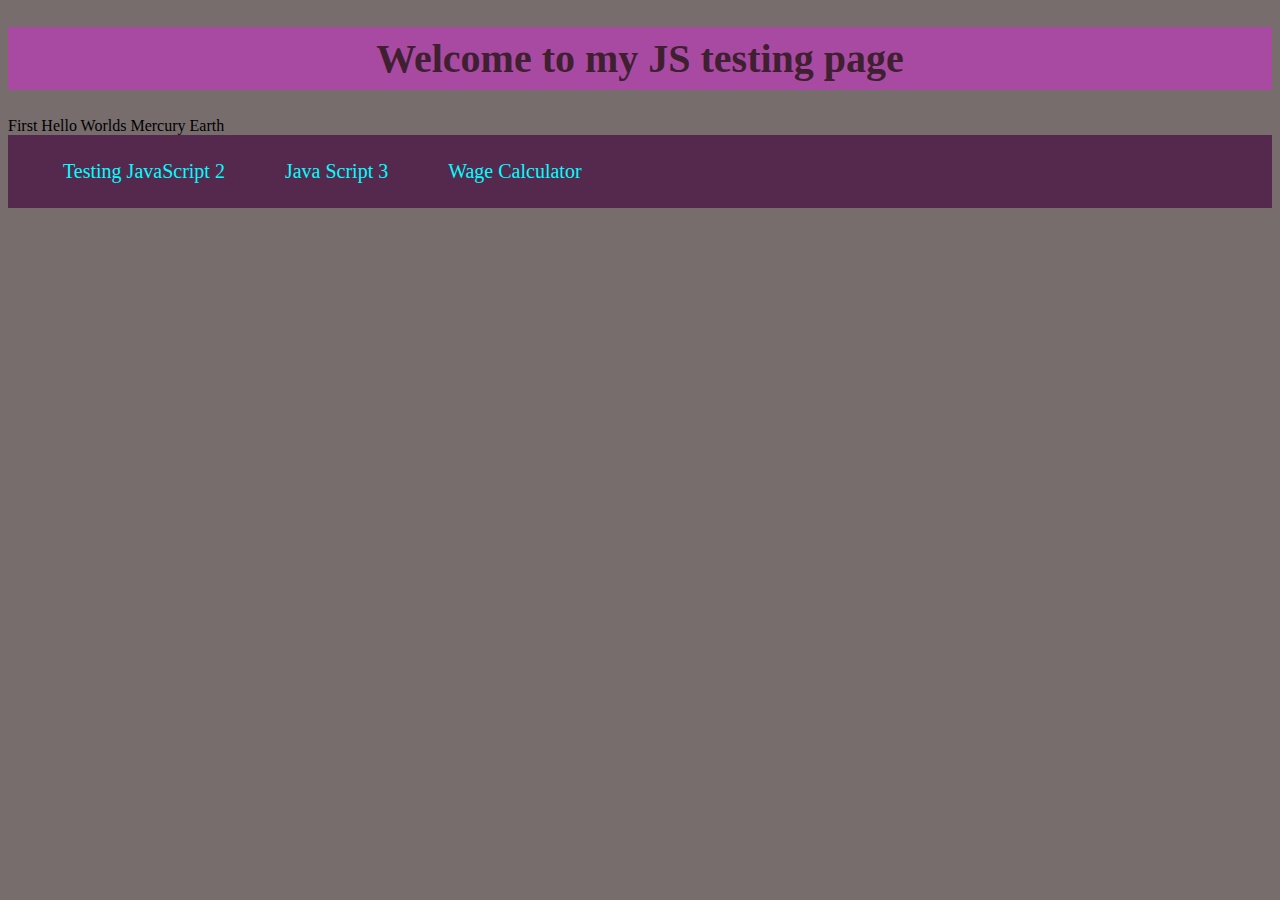
<file: Codes/index.html>
<!Doctype html>
<html lang="en-US">
	<head>
		<title>testing code</title>
		<meta charset='UTF-8'>
		<link rel="stylesheet" href="./testing-1/styles.css" />

		<style>
			
						
		</style>
	</head> 
    <body>	
		<h1> Welcome to my JS testing page </h1>
        <div id="test"></div>
        <ul class="panel01">
			<li><a href="testingJS2.html" target="_self" class="panel02"> Testing JavaScript 2 </a></li>
			<li><a href="testingJS3.html" target=" _self" class="panel02"> Java Script 3</a></li>
			<li><a href="wageCalculator.html" target=" _self" class="panel02"> Wage Calculator</a></li>
		</ul>
		<script src="testing1/JavaScriptTesting.js"> </script>

    </body>



</html>
</file>
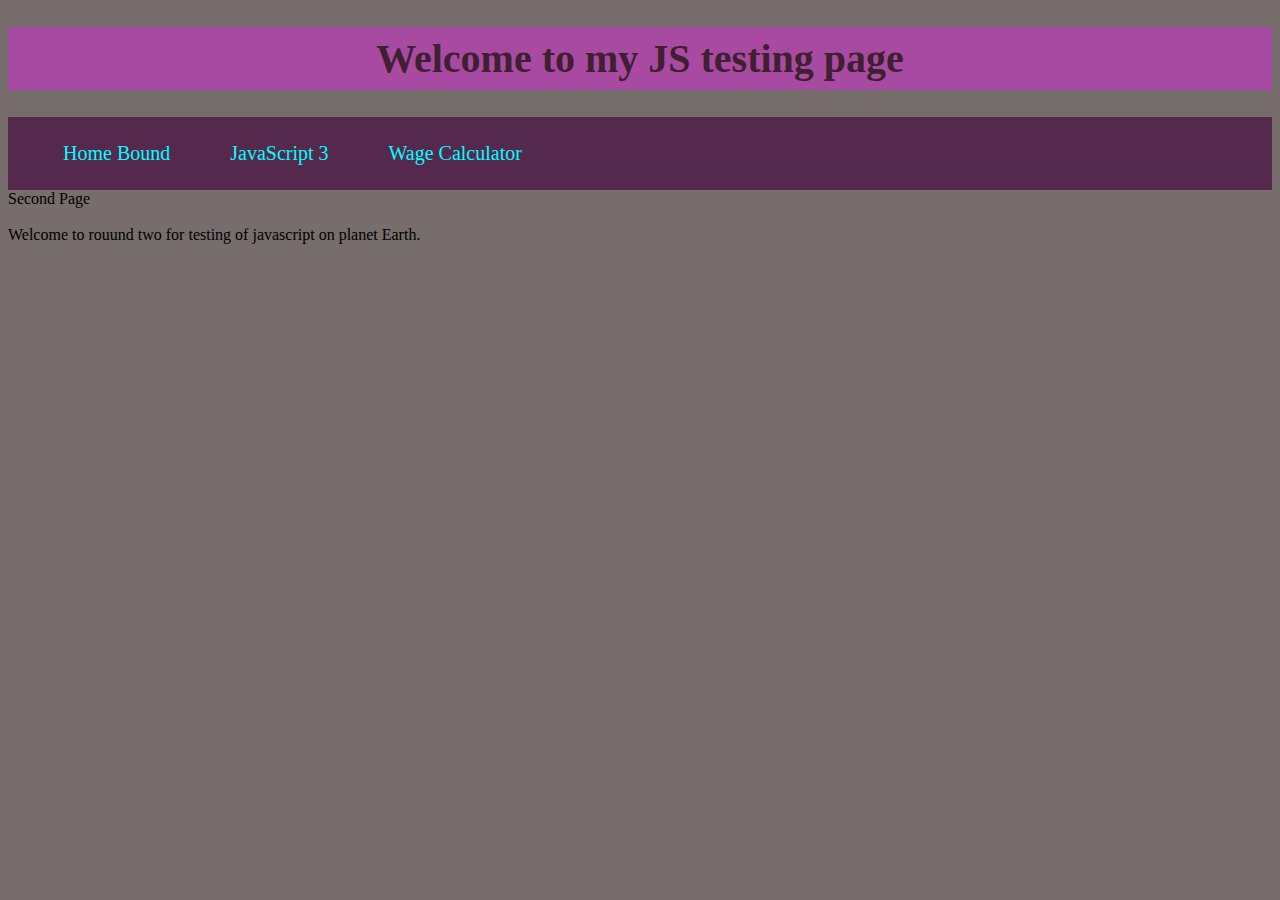
<file: Codes/testingJS2.html>
<!Doctype html>
<html lang="en-US">
	<head>
		<title>testing code2</title>
		<meta charset='UTF-8'>
		<link rel="stylesheet" href="./testing-1/styles.css" />

		<style>
			
			
						
		</style>
	</head> 
    <body>	
		<h1> Welcome to my JS testing page </h1>
        
        <ul class="panel01">
			<li><a href="index.html" target=" _self" class="panel02"> Home Bound </a> </li>
            <li><a href="testingJS3.html" target=" _self" class="panel02"> JavaScript 3</a></li>
			<li><a href="wageCalculator.html" target=" _self" class="panel02"> Wage Calculator</a></li>
		</ul>
        <div id="testingJS2"></div>
		<script src="testing1/javascriptTesting2.js"> </script>

    </body>



</html>
</file>
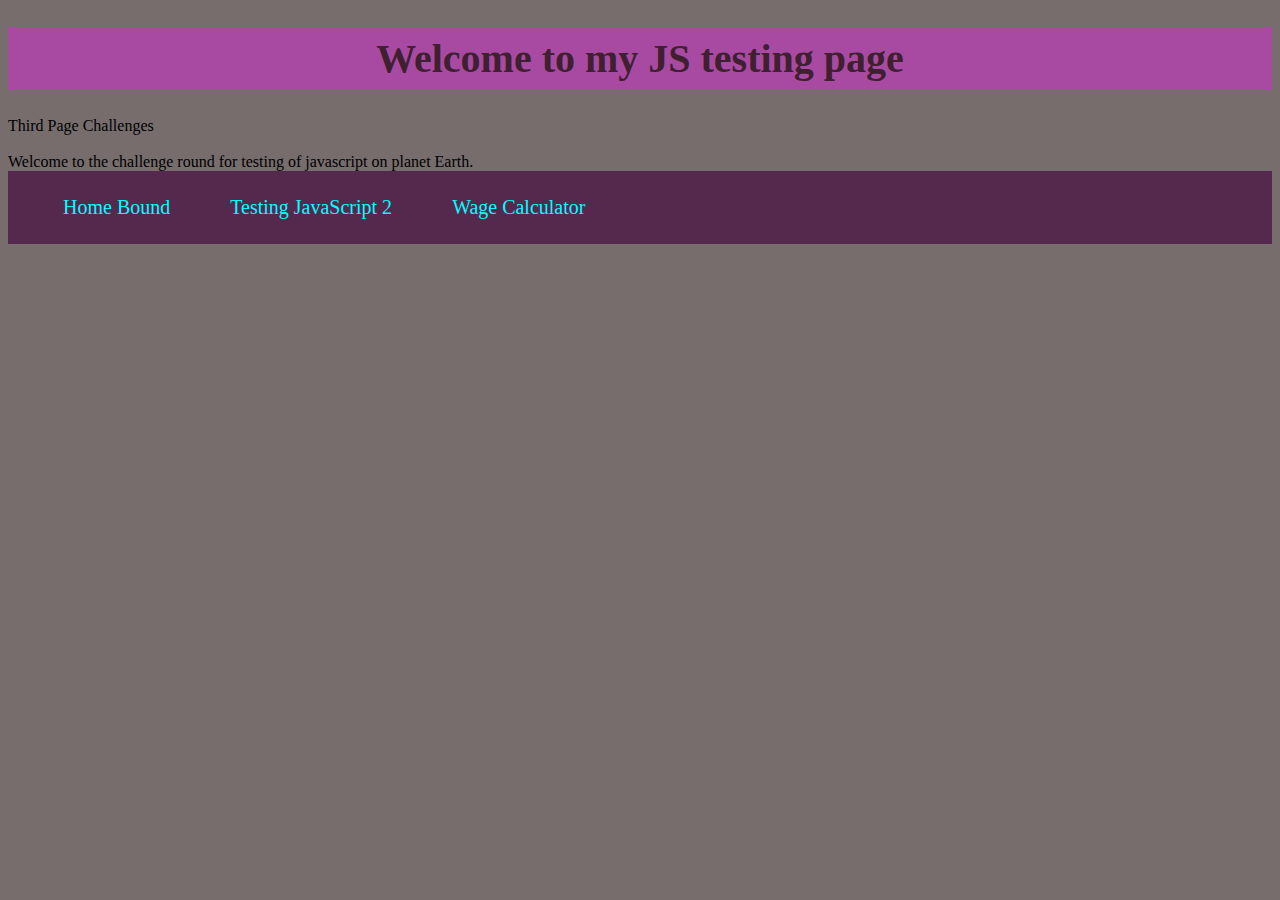
<file: Codes/testingJS3.html>
<!Doctype html>
<html lang="en-US">
	<head>
		<title>testing code2</title>
		<meta charset='UTF-8'>
		<link rel="stylesheet" href="./testing-1/styles.css" />

		<style>
			
						
		</style>
	</head> 
    <body>	
		<h1> Welcome to my JS testing page </h1>
        <div id="testingJS3"></div>
        <ul class="panel01">
			<li><a href="index.html" target=" _self" class="panel02"> Home Bound </a> </li>
            <li><a href="testingJS2.html" target="_self" class="panel02"> Testing JavaScript 2 </a></li>
			<li><a href="wageCalculator.html" target=" _self" class="panel02"> Wage Calculator</a></li>
		</ul>
		<script src="testing1/javascriptTesting3.js"> </script>

    </body>



</html>
</file>
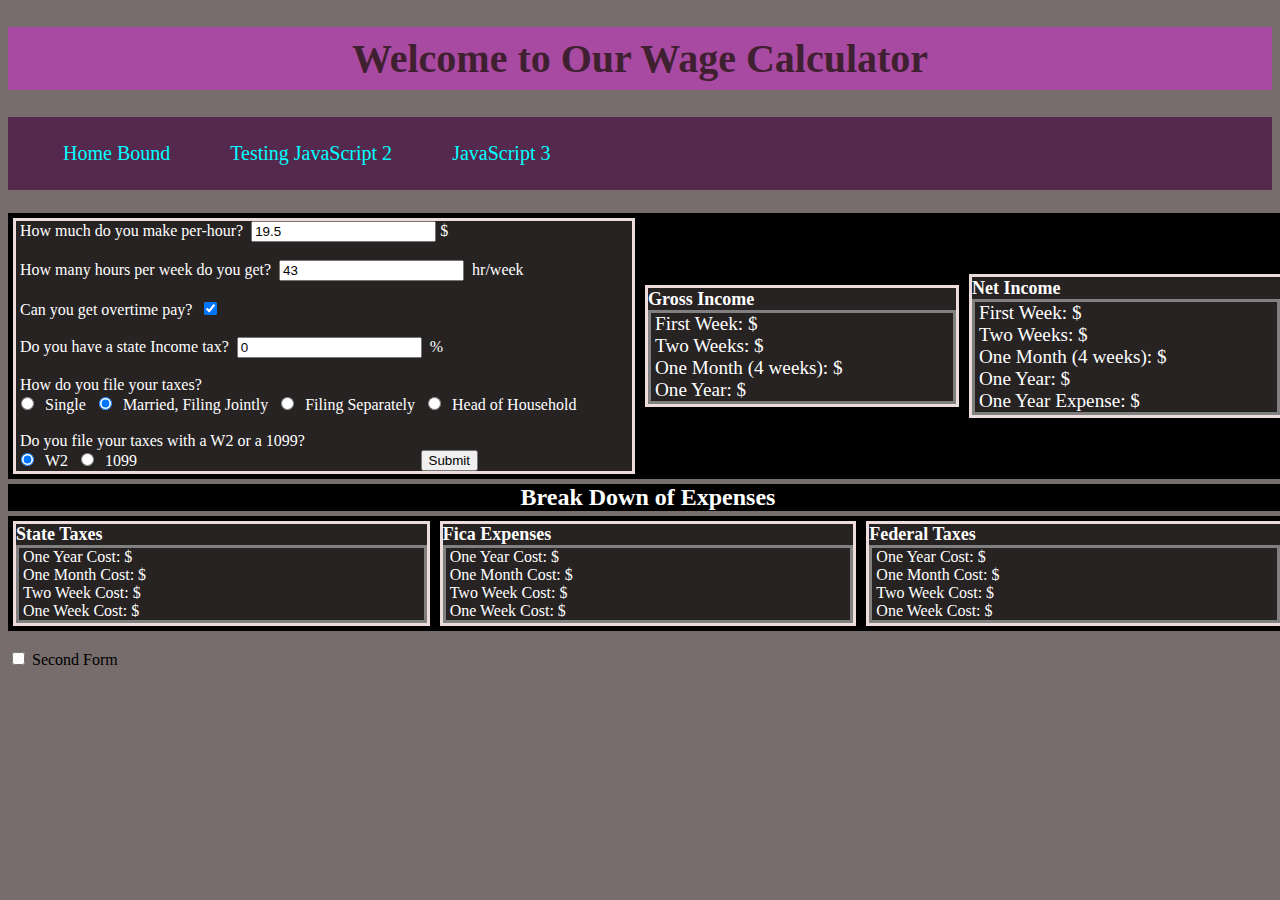
<file: Codes/wageCalculator.html>
<!Doctype html>
<html lang="en-US">
	<head>
		<title>Wage Calculator</title>
		<meta charset='UTF-8'>
		<link rel="stylesheet" href="./testing-1/styles.css" />

		<style>


		</style>
	</head>


	<body>
		<h1> Welcome to Our Wage Calculator </h1>
        <div id="wageCalculator"></div>




        <ul class="panel01">
            <li><a href="index.html" target=" _self" class="panel02"> Home Bound </a> </li>
			<li><a href="testingJS2.html" target="_self" class="panel02"> Testing JavaScript 2 </a></li>
			<li><a href="testingJS3.html" target=" _self" class="panel02"> JavaScript 3</a></li>
			
		</ul>
		<br>
		<div class="flexbox-container-input">
            <div class="flexbox-item flexbox-item-input">
				<form id="wage-input-form">
					<span class="flex-span">  How much do you make per-hour? </span>
						<input type="number" id="inputPerHour" value="19.5"><span class="flex-span">$</span> <br> <br>
				
					<span class="flex-span">  How many hours per week do you get? </span>
						<input type="number" id="inputHoursWeek" value="43">	<span class="flex-span">hr/week <br> <br></span>

					<span class="flex-span">  Can you get overtime pay? </span>
						<input type="checkbox" name="OT" id="overtime" checked ><br><br>

					<span class="flex-span"> Do you have a state Income tax? </span>
						<input type="number" id="stateTax" value="0"> <span class="flex-span"> % </span> <br><br>

					<span class="flex-span">How do you file your taxes?</span><br>
						<input type="radio" id="filingSingle" name="taxFilingStatus" value="single">
					  		<label for="filingSingle" class="flex-span">Single</label>
						<input type="radio" id="filingJoint" name="taxFilingStatus" value="jointly" checked>
					  		<label for="filingJoint" class="flex-span">Married, Filing Jointly</label>
						<input type="radio" id="filingMarriedButSeparately" name="taxFilingStatus" value="marriedButSeparately">
					  		<label for="filingMarriedButSeparately" class="flex-span">Filing Separately</label>
						<input type="radio" id="headOfHousehold" name="taxFilingStatus" value="headOfHousehold">
					  		<label for="headOfHousehold" class="flex-span">Head of Household</label><br><br>
					  
					<span class="flex-span"> Do you file your taxes with a W2 or a 1099?</span><br>
						<input type="radio" name="w2or1099" id="w2" value="w2" checked>
					  		<label for="w2" class="flex-span">W2</label>
					  	<input type="radio" name="w2or1099" id="1099" value="1099">
							<label for="1099" class="flex-span">1099</label>
					  	<input type="button" class="button-submit" value="Submit" id="inputValues">
				</form>	
				
				</div> 
			
			<div class="flexbox-item flexbox-item-Gross-Income"> <span class="flex-span-output-title">Gross Income</span>
				<div class="flexbox-inner-1">
					<span class="flex-span">  First Week: $<span id="1WeekGross"></span>  <br></span>
					<span class="flex-span">  Two Weeks: $<span id="2WeeksGross"></span>  <br></span>
					<span class="flex-span">  One Month (4 weeks): $<span id="1MonthGross"></span>   <br> </span>
					<span class="flex-span">  One Year: $<span id="1YearGross"></span>   <br> </span>
				</div>
			
			</div>
			<div class="flexbox-item flexbox-item-Net-Income"> <span class="flex-span-output-title" >Net Income</span>
				<div class="flexbox-inner-1">
					<span class="flex-span">First Week: $<span id="firstWeekNet"></span>   <br></span>
					<span class="flex-span">Two Weeks: $<span id="secondWeekNet"></span>  <br></span>
					<span class="flex-span"> One Month (4 weeks): $<span id="oneMonthNet"></span> <br> </span>
					<span class="flex-span"> One Year: $<span id="oneYearNet"></span>   <br> </span>
					<span class="flex-span"> One Year Expense: $<span id="combinedExpense"></span>   <br> </span>

				</div>
			</div>
		</div>

		<div class="flexbox-container-input">
			<span class="flex-span-Expenses-title">Break Down of Expenses</span>
		</div>

	<div class="flexbox-container-input">


		<div class="flexbox-item flexbox-item-Expenses"> <span class="flex-span-output-title">State Taxes</span>
			<div class="flexbox-inner-1">
				<span class="flex-span"> One Year Cost: $ <span id="yearStateTaxCost"></span> </span><br>
				<span class="flex-span"> One Month Cost: $ <span id="monthStateTaxCost"></span> </span><br>
				<span class="flex-span"> Two Week Cost: $ <span id="biStateTaxCost"></span> </span><br>
				<span class="flex-span"> One Week Cost: $ <span id="weekStateTaxCost"></span> </span><br>
			</div>
		</div>

		<div class="flexbox-item flexbox-item-Expenses"> <span class="flex-span-output-title">Fica Expenses</span>
			<div class="flexbox-inner-1">
				<span class="flex-span"> One Year Cost: $ <span id="yearW2or1099Expenses"></span>  </span> <br>
				<span class="flex-span"> One Month Cost: $ <span id="monthW2or1099Expenses"></span>  </span> <br>
				<span class="flex-span"> Two Week Cost: $ <span id="biW2or1099Expenses"></span>  </span> <br>
				<span class="flex-span"> One Week Cost: $ <span id="weekW2or1099Expenses"></span>  </span> <br>
			</div>
		</div>

		<div class="flexbox-item flexbox-item-Expenses"> <span class="flex-span-output-title">Federal Taxes</span>
			<div class="flexbox-inner-1">
				<span class="flex-span">One Year Cost: $ <span id="yearFederalTaxCost"></span> </span><br>
				<span class="flex-span">One Month Cost: $ <span id="monthFederalTaxCost"></span> </span><br>
				<span class="flex-span">Two Week Cost: $ <span id="biFederalTaxCost"></span> </span><br>
				<span class="flex-span">One Week Cost: $ <span id="weekFederalTaxCost"></span> </span><br>
			</div>
		</div>
	</div>

<br>
<!--<button onclick="hiddenForm()" > Form Two</button>-->
<input type="checkbox" name="formTwo" id="hide" onchange="whenChange"> <span>Second Form</span>
		<br><br>

		<div class="hidden"  id="input2" >
			<div class="flexbox-item flexbox-item-input">
				<form id="wage-input-form2">
					<span class="flex-span">  How much do you make per-hour? </span>
					<input type="number" id="inputPerHour2" value="19.5"><span class="flex-span">$</span> <br> <br>

					<span class="flex-span">  How many hours per week do you get? </span>
					<input type="number" id="inputHoursWeek2" value="43">	<span class="flex-span">hr/week <br> <br></span>

					<span class="flex-span">  Can you get overtime pay? </span>
					<input type="checkbox" name="OT" id="overtime2" checked ><br><br>

					<span class="flex-span"> Do you have a state Income tax? </span>
					<input type="number" id="stateTax2" value="0"> <span class="flex-span"> % </span> <br><br>

					<span class="flex-span">How do you file your taxes?</span><br>
					<input type="radio" id="filingSingle2" name="taxFilingStatus2" value="single">
					<label for="filingSingle2" class="flex-span">Single</label>
					<input type="radio" id="filingJoint2" name="taxFilingStatus2" value="jointly" checked>
					<label for="filingJoint2" class="flex-span">Married, Filing Jointly</label>
					<input type="radio" id="filingMarriedButSeparately2" name="taxFilingStatus2" value="marriedButSeparately">
					<label for="filingMarriedButSeparately2" class="flex-span">Filing Separately</label>
					<input type="radio" id="headOfHousehold2" name="taxFilingStatus2" value="headOfHousehold">
					<label for="headOfHousehold2" class="flex-span">Head of Household</label><br><br>

					<span class="flex-span"> Do you file your taxes with a W2 or a 1099?</span><br>
					<input type="radio" name="w2or10992" id="w22" value="w2" checked>
					<label for="w22" class="flex-span">W2</label>
					<input type="radio" name="w2or10992" id="10992" value="1099">
					<label for="10992" class="flex-span">1099</label>
					<input type="button" class="button-submit" value="Submit" id="inputValues2">
				</form>

			</div>

			<div class="flexbox-item flexbox-item-Gross-Income " > <span class="flex-span-output-title">Gross Income</span>
				<div class="flexbox-inner-1">
					<span class="flex-span">  First Week: $<span id="1WeekGross2"></span>  <br></span>
					<span class="flex-span">  Two Weeks: $<span id="2WeeksGross2"></span>  <br></span>
					<span class="flex-span">  One Month (4 weeks): $<span id="1MonthGross2"></span>   <br> </span>
					<span class="flex-span">  One Year: $<span id="1YearGross2"></span>   <br> </span>
				</div>

			</div>
			<div class="flexbox-item flexbox-item-Net-Income"> <span class="flex-span-output-title" >Net Income</span>
				<div class="flexbox-inner-1">
					<span class="flex-span">First Week: $<span id="firstWeekNet2"></span>   <br></span>
					<span class="flex-span">Two Weeks: $<span id="secondWeekNet2"></span>  <br></span>
					<span class="flex-span"> One Month (4 weeks): $<span id="oneMonthNet2"></span> <br> </span>
					<span class="flex-span"> One Year: $<span id="oneYearNet2"></span>   <br> </span>
					<span class="flex-span"> One Year Expense: $<span id="combinedExpense2"></span>   <br> </span>

				</div>
			</div>
		</div>

		<div class="hidden" id="outputTitle2">
			<span class="flex-span-Expenses-title">Break Down of Expenses</span>
		</div>

		<div class="hidden" id="output2">


			<div class="flexbox-item flexbox-item-Expenses"> <span class="flex-span-output-title">State Taxes</span>
				<div class="flexbox-inner-1">
					<span class="flex-span"> One Year Cost: $ <span id="yearStateTaxCost2"></span> </span><br>
					<span class="flex-span"> One Month Cost: $ <span id="monthStateTaxCost2"></span> </span><br>
					<span class="flex-span"> Two Week Cost: $ <span id="biStateTaxCost2"></span> </span><br>
					<span class="flex-span"> One Week Cost: $ <span id="weekStateTaxCost2"></span> </span><br>
				</div>
			</div>

			<div class="flexbox-item flexbox-item-Expenses"> <span class="flex-span-output-title">Fica Expenses</span>
				<div class="flexbox-inner-1">
					<span class="flex-span"> One Year Cost: $ <span id="yearW2or1099Expenses2"></span>  </span> <br>
					<span class="flex-span"> One Month Cost: $ <span id="monthW2or1099Expenses2"></span>  </span> <br>
					<span class="flex-span"> Two Week Cost: $ <span id="biW2or1099Expenses2"></span>  </span> <br>
					<span class="flex-span"> One Week Cost: $ <span id="weekW2or1099Expenses2"></span>  </span> <br>
				</div>
			</div>

			<div class="flexbox-item flexbox-item-Expenses"> <span class="flex-span-output-title">Federal Taxes</span>
				<div class="flexbox-inner-1">
					<span class="flex-span">One Year Cost: $ <span id="yearFederalTaxCost2"></span> </span><br>
					<span class="flex-span">One Month Cost: $ <span id="monthFederalTaxCost2"></span> </span><br>
					<span class="flex-span">Two Week Cost: $ <span id="biFederalTaxCost2"></span> </span><br>
					<span class="flex-span">One Week Cost: $ <span id="weekFederalTaxCost2"></span> </span><br>
				</div>
			</div>
		</div>




		<p id="print"></p>
		<p id="printer"></p>
		<script src="testing-1/jsWageCalculator.js"></script>
		<script src="testing-1/WageCalculatorFica.js"></script>
		<script src="testing-1/WageCalculatorTaxes.js"></script>

		<!--	  <script src="testing-1/jsWageCalculatortest.js"></script>-->
	</body>



</html>
</file>
<file: Codes/testing-1/styles.css>
h1	{
	background-color: rgb(168, 74, 162); 
	color: rgb(63, 32, 48); 
	text-align: center; 
	font-size: 40px;
	padding: 8px;
}

h2{
	background-color: #d53032; 
	color: hotpink; 
	text-align: center; 
	font-size: 40px;
	padding: 8px;
}


 body{
 	background-color: rgb(119, 109, 109);
}

#p01{
	background-color: gray;
}

<!-- a.panel:link, a:visited, a:active{
	text-decoration: none;
	padding: 15px 25px;
	background-color: #745a5a;
	color: aqua;
	text-align: center;
	display: inline-block;

}-->

a:hover{
	background-color: transparent 25%;
	color: darkred ;
}

ul.panel01{
	list-style-type: none;
	margin: 0;
	padding: 15px 25px;
	overflow: hidden;
	background-color:#55294e;
}

ul.panel01 li{
	float: left;
}

li a.panel02:link{
	display: block;
	color: aqua;
	text-align: center;
	padding: 10px 30px 10px 30px; 
	text-decoration: none;
	font-size: 20px;
}

li a.panel02:hover{
	background-color: transparent 25%;
	color: rgb(68, 24, 24);
}
.button-submit {
	float: right;
	margin-right: 25%;
}

.input-padding {
	padding: 5px;
}

.flex-span {
	color: white;
	margin: 4px;
}
.flex-span-output-title {
	color: white;
	font-weight: bold;
	font-size: large;
}

.flexbox-container-input {
	width: 1280px;
	display: flex;
	justify-content: space-around;
	align-items: center;
	align-content: space-between;
	background-color: black;
	margin-top: 5px;
;

}
.flexbox-item {
	flex-basis: 100%;
	margin: 5px;
	border: 3px solid rgb(236, 220, 220);
	background-color: rgb(39, 35, 35);

	
	
}
.flexbox-item-input {

	flex-basis: 200%;
	text-decoration-color: white;
}

.flexbox-item-rename-2 {
	text-decoration-color: white;
}
.flexbox-item-Gross-Income {
	text-decoration-color: white;
	font-size: larger;
}
.flexbox-item-Net-Income {
	text-decoration-color: white;
	font-size: larger;
}
.flexbox-inner-1 {
	border: 3px solid gray;
	justify-content: center;

}
.flexbox-item-Expenses {
	flex-basis: 100%;
	text-decoration-color: white;
}
.flex-span-Expenses-title {
	color: white;
	font-weight: bold;
	font-size: x-large;
	justify-content: center;
	align-self: center;
}

/*#input2{*/
/*	display:none;*/
/*}*/

.hidden {
	display:none
}
</file>
